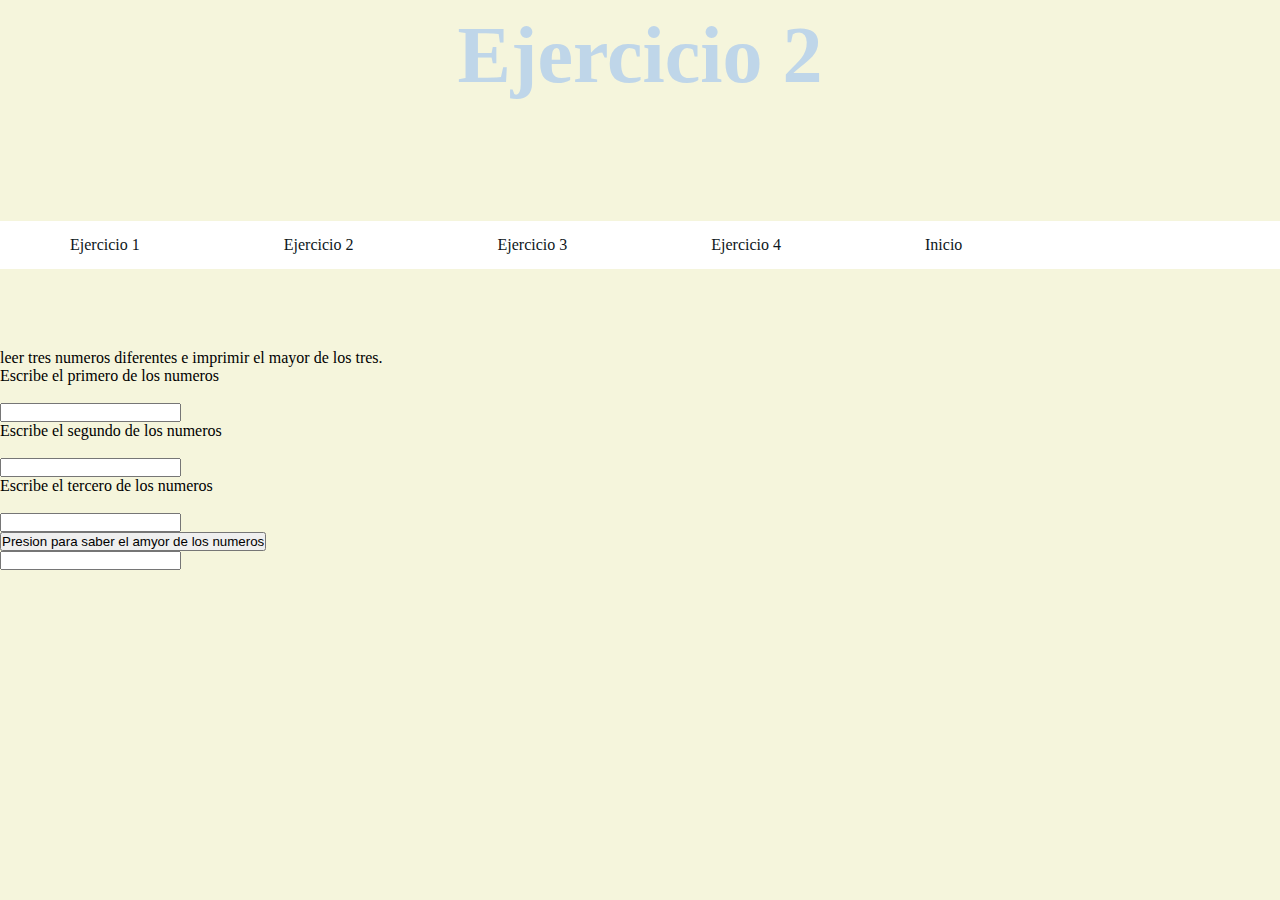
<file: Ejercicio2.html>
<!DOCTYPE html>
<html>
<head>
	<meta charset="utf-8">
	<title></title>
	<link rel="stylesheet" type="text/css" href="css/estilos2.css">
</head>
<body>

	<h1 class="titulo">
		
		Ejercicio 2

 	</h1>
	<header>
		<nav class="Navegacion">
			<ul class="menu">
				<li><a href="Ejercicio1.html">Ejercicio 1</a></li>
				<li><a href="Ejercicio2.html">Ejercicio 2</a></li>
				<li><a href="Ejercicio3.html">Ejercicio 3</a></li>
				<li><a href="Ejercicio4.html">Ejercicio 4</a></li>
				<li><a href="index.html">Inicio</a></li>	
			</ul>
		</nav>
	</header>



	<script src="js/Script2.js"></script>
	leer tres numeros diferentes e imprimir el mayor de los tres.
	<form method="get" name="formulario">
		<p>Escribe el primero de los numeros</p><br>

		<input type="text" name="primero" onkeypress="return Valpri(event)"><br>
		<p>Escribe el segundo de los numeros</p><br>

		<input type="text" name="segundo" onkeypress="return Valseg(event)" ><br>
		<p>Escribe el tercero de los numeros</p><br>
		<input type="text" name="tercero" onkeypress="return Valter(event)">
		<br>
		<input type="button" name="calcul" value="Presion para saber el amyor de los numeros" onclick="calcular()">
		<br>
		<input type="text" name="mostrar" readonly="readonly">
		
	</form>
	
	

</body>
</html>
</file>
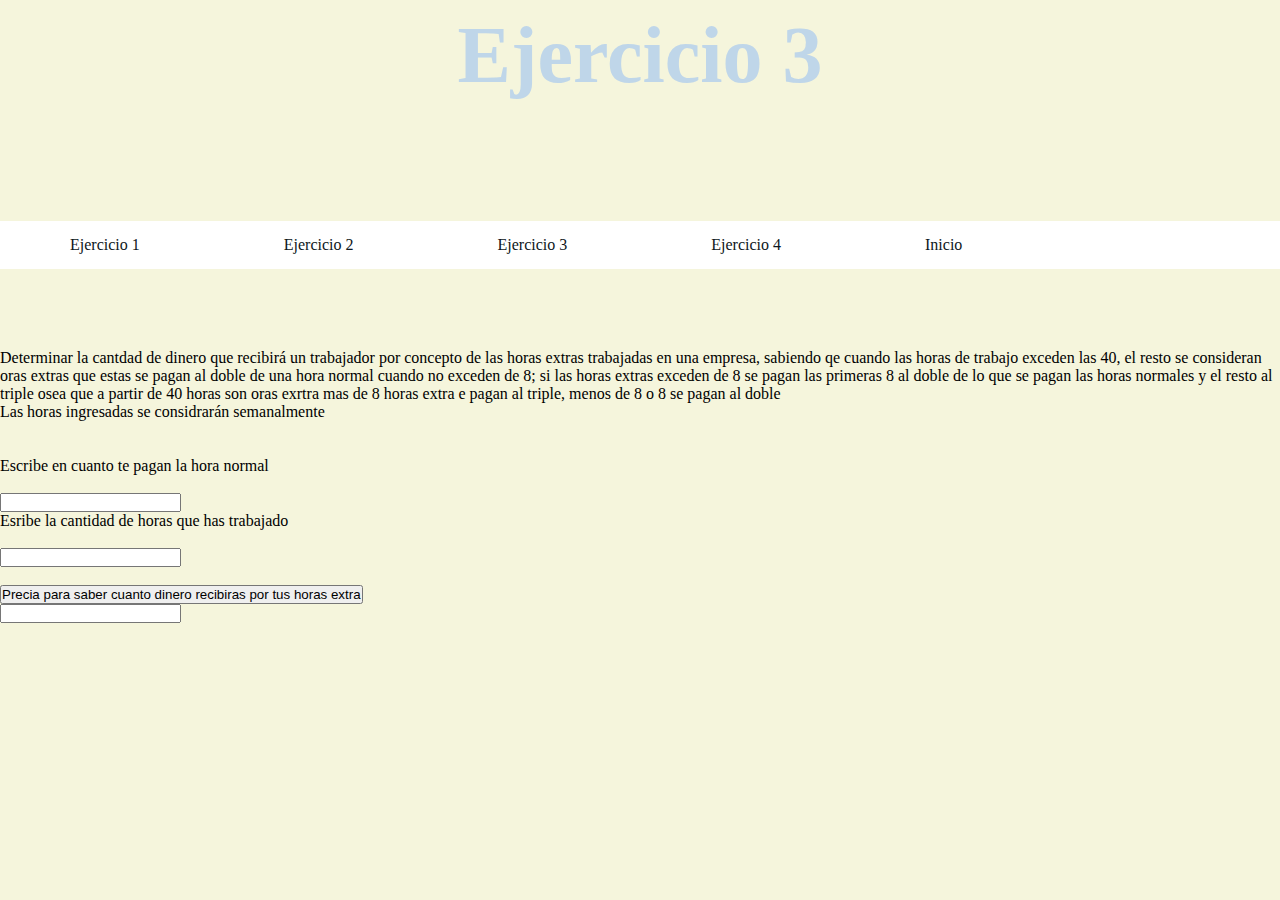
<file: Ejercicio3.html>
<!DOCTYPE html>
<html>
<head>
	<meta charset="utf-8">
	<title></title>
	<link rel="stylesheet" type="text/css" href="css/estilos3.css">
</head>
<body>

	<h1 class="titulo">
		
		Ejercicio 3	

 	</h1>
	<header>
		<nav class="Navegacion">
			<ul class="menu">
				<li><a href="Ejercicio1.html">Ejercicio 1</a></li>
				<li><a href="Ejercicio2.html">Ejercicio 2</a></li>
				<li><a href="Ejercicio3.html">Ejercicio 3</a></li>
				<li><a href="Ejercicio4.html">Ejercicio 4</a></li>
				<li><a href="index.html">Inicio</a></li>	
			</ul>
		</nav>
	</header>



	<script src="js/Script3.js"></script>
	Determinar la cantdad de dinero que recibirá un trabajador por concepto de las horas extras trabajadas en una empresa, sabiendo qe cuando las horas de trabajo exceden las 40, el resto se consideran oras extras  que estas se pagan al doble de una hora normal cuando no exceden de 8; si las horas extras exceden de 8 se pagan las primeras 8 al doble de lo que se pagan las horas normales y el resto al triple

	osea que a partir de 40 horas son oras exrtra
	mas de 8 horas extra e pagan al triple, menos de 8 o 8  se pagan al doble

	<form method="get" name="formulario">
		<p>Las horas ingresadas se considrarán semanalmente</p><br><br>
		<p>Escribe en cuanto te pagan la hora normal</p><br>
		<input type="text" name="paga" onkeypress="return Valpag(event)"><br>

		<p>Esribe la cantidad de horas que has trabajado</p><br>
		<input type="text" name="horas" onkeypress="return Valhor(event)">

		<br><br>
		<input type="button" name="cal" value="Precia para saber cuanto dinero recibiras por tus horas extra" onclick="calcular2()"><br>
		<input type="text" name="most" readonly="readonly">

		
	</form>

</body>
</html>
</file>
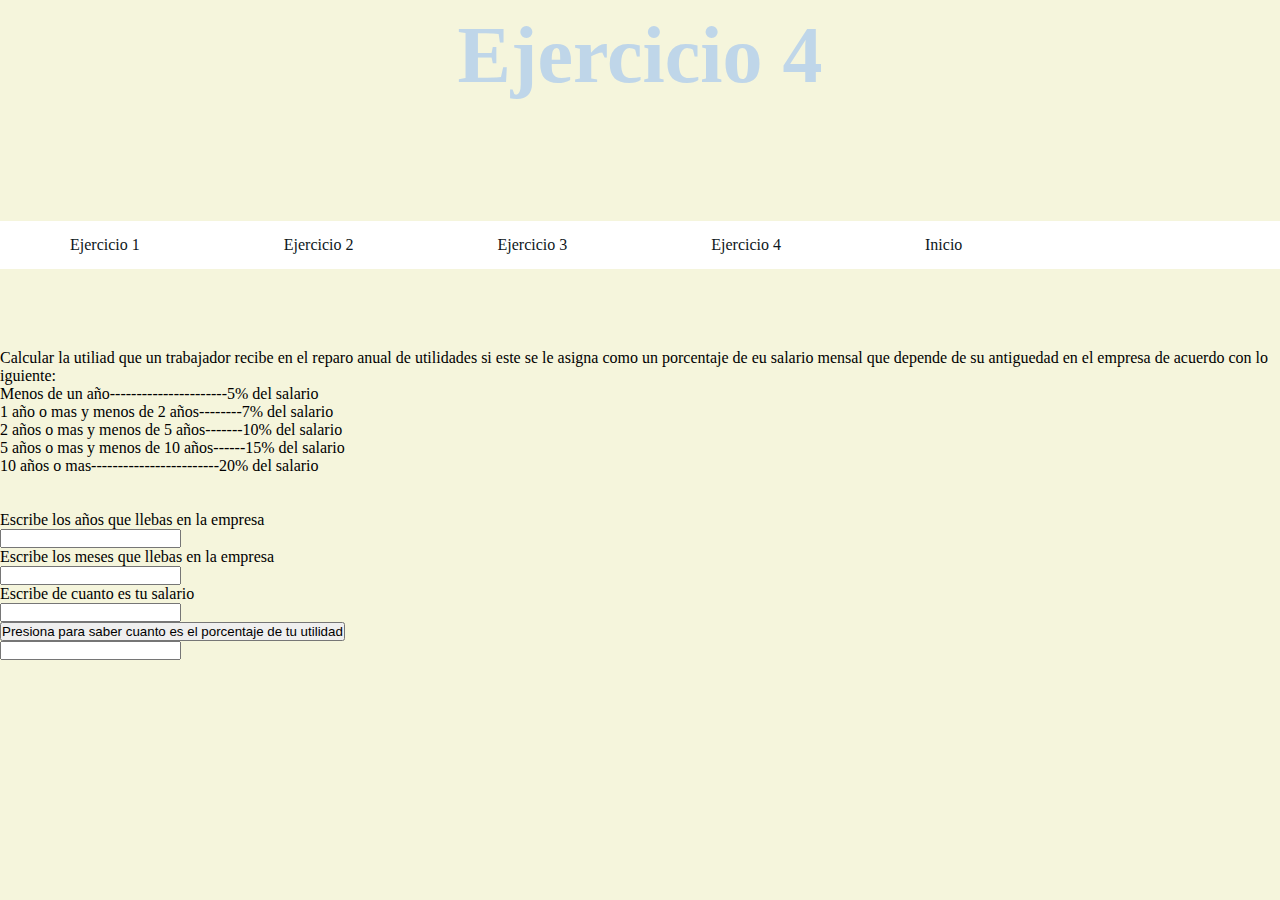
<file: Ejercicio4.html>
<!DOCTYPE html>
<html>
<head>
	<meta charset="utf-8">
	<title>Este es el ejercisio numero 4 </title>
	<link rel="stylesheet" type="text/css" href="css/estilos4.css">

</head>
<body>

	<h1 class="titulo">
		
		Ejercicio 4

 	</h1>
	<header>
		<nav class="Navegacion">
			<ul class="menu">
				<li><a href="Ejercicio1.html">Ejercicio 1</a></li>
				<li><a href="Ejercicio2.html">Ejercicio 2</a></li>
				<li><a href="Ejercicio3.html">Ejercicio 3</a></li>
				<li><a href="Ejercicio4.html">Ejercicio 4</a></li>
				<li><a href="index.html">Inicio</a></li>	
			</ul>
		</nav>
	</header>



	<script src="js/Script4.js"></script>
	<p>
		Calcular la utiliad que un trabajador recibe en el reparo anual de utilidades si este se le asigna como un porcentaje de eu salario mensal que depende de su antiguedad en el empresa de acuerdo con lo iguiente:
		<br>
		Menos de un año----------------------5% del salario<br>
		1 año o mas y menos de 2 años--------7% del salario<br>
		2 años o mas y menos de 5 años-------10% del salario<br>
		5 años o mas y menos de 10 años------15% del salario<br>
		10 años o mas------------------------20% del salario<br>
		<br>
		<form method="get" name="formulario">
			<br>Escribe los años que llebas en la empresa <br>
			<input type="text" name="años" onkeypress="return Valaño(event)">
			<br>
			Escribe los meses que llebas en la empresa <br>
			<input type="text" name="meses" onkeypress="return Valmes(event)">
			<br>
			Escribe de cuanto es tu salario
			<br>
			<input type="text" name="salario" onkeypress="return Valsal(event)">
			<br>

			<input type="button" name="cac" value="Presiona para saber cuanto es el porcentaje de tu utilidad" onclick="validar()">
			<br>
			<input type="text" name="most" readonly="readonly">	

		</form>

		
	</p>

</body>
</html>
</file>
<file: css/estilos2.css>
@keyframes camb{
	from{
		color: blue;

	}
	to{
		color: black;
	}
}

*{
	margin: 0;
	padding: 0;
	-webkit-box-sizing:border-box;
	-moz-box-sizing:border-box;
	box-sizing: border-box;

}
body.custom-background{
	background: -moz-radial-gradient(80% 50%, #00ced1, #fff); 
	background: -webkit-radial-gradient(50% 50%, #00ced1, #fff); 
	background: -o-radial-gradient(50% 80%, #00ced1, #fff); 
	background: -ms-radial-gradient(50% 50%, #00ced1, #fff); 
	background: radial-gradient(50% 50%, #00ced1, #fff);
}
h1>img{
	padding-top: 10px;
	size: 100px;
	width:30; 
	height:20;
}
h1{
	font-size: 80px;
	padding: 40px;
	padding-top: 10px;
	text-align: center ;
	animation-name: camb;
	animation-duration: 3s;
	animation-iteration-count: infinite;
	color: #BFD6E9;
	font-family: 'Open Sans';
}
body{
	background: beige;
}
.Navegacion{

	width: 1300px;
	margin: 80px auto;
	background: #fff;

}
.Navegacion ul{
	list-style: none;

}
.menu > li{
	position: relative;
	display: inline-block;
}
.menu >li >a{

	display: block;
	padding: 15px 70px;
	color: #0D1620;
	font-family :'Times New Roman';
	text-decoration: none;
	
}
.menu li a:hover{
	color: #6D4C44;
	transition: all .4s;
}



/*intento de menu desplegable*/
.submenu{
	position: absolute;
	background: #BF8475;
	width: 100%;
	display: none;
}
.submenu li a{
	display: block;
	padding: 15px;
	color: black;
	font-family :'Times New Roman';
	text-decoration: none;  
}
.menu li:hover .submenu{
	display: block;
}






.submenu2{
	position: absolute;
	background: #BF8475;
	width: 100%;
	display: none;
}
.submenu2 li a{
	display: block;
	padding: 15px;
	color: black;
	font-family :'Times New Roman';
	text-decoration: none;  
}
.menu li:hover .submenu2{
	display: block;
}



.Contenido {


	border-image: 2px solid rgb(196, 178, 167);
	width: 1790px;
	background-color: #34597C;
	align-content: center;
	color:#F8F8F9;
	padding: 500px 100px;
	text-align: center;
	border:4px solid rgb(191, 132, 117);
	margin: 3rem;
	border-radius: 10px;
	padding: 1rem;


}
.Text1{
	width: 1790px;
	background-color: #0000;
	align-content: center;
	color:#F8F8F9;
	padding: 500px 100px;
	text-align: center;
	border:4px solid rgb(191, 132, 117);
	margin: 3rem;
	font-size: 20px;

	border-radius: 10px;
	padding: 1rem;

}
.Imagen{
	align-items: top;
	padding-top: 23px;
	width:90%;
	display: inline-block;
	height: 200px;
	font-size: 44px;
	background-color: #34597C;
	color: white;

	border-radius: 10px;
	padding: 1rem;
	text-align: center;

}

.Services{

	font-size: 30px;
	font-size-adjust: 44vw;		
    text-align: center;
	color: white;
}
.Services a{
	text-decoration: none;
	color:white;

}
.Conta{
	background: black;
	color:white;

}
</file>
<file: css/estilos3.css>
@keyframes camb{
	from{
		color: blue;

	}
	to{
		color: black;
	}
}

*{
	margin: 0;
	padding: 0;
	-webkit-box-sizing:border-box;
	-moz-box-sizing:border-box;
	box-sizing: border-box;

}
body.custom-background{
	background: -moz-radial-gradient(80% 50%, #00ced1, #fff); 
	background: -webkit-radial-gradient(50% 50%, #00ced1, #fff); 
	background: -o-radial-gradient(50% 80%, #00ced1, #fff); 
	background: -ms-radial-gradient(50% 50%, #00ced1, #fff); 
	background: radial-gradient(50% 50%, #00ced1, #fff);
}
h1>img{
	padding-top: 10px;
	size: 100px;
	width:30; 
	height:20;
}
h1{
	font-size: 80px;
	padding: 40px;
	padding-top: 10px;
	text-align: center ;
	animation-name: camb;
	animation-duration: 3s;
	animation-iteration-count: infinite;
	color: #BFD6E9;
	font-family: 'Open Sans';
}
body{
	background: beige;
}
.Navegacion{

	width: 1300px;
	margin: 80px auto;
	background: #fff;

}
.Navegacion ul{
	list-style: none;

}
.menu > li{
	position: relative;
	display: inline-block;
}
.menu >li >a{

	display: block;
	padding: 15px 70px;
	color: #0D1620;
	font-family :'Times New Roman';
	text-decoration: none;
	
}
.menu li a:hover{
	color: #6D4C44;
	transition: all .4s;
}



/*intento de menu desplegable*/
.submenu{
	position: absolute;
	background: #BF8475;
	width: 100%;
	display: none;
}
.submenu li a{
	display: block;
	padding: 15px;
	color: black;
	font-family :'Times New Roman';
	text-decoration: none;  
}
.menu li:hover .submenu{
	display: block;
}






.submenu2{
	position: absolute;
	background: #BF8475;
	width: 100%;
	display: none;
}
.submenu2 li a{
	display: block;
	padding: 15px;
	color: black;
	font-family :'Times New Roman';
	text-decoration: none;  
}
.menu li:hover .submenu2{
	display: block;
}



.Contenido {


	border-image: 2px solid rgb(196, 178, 167);
	width: 1790px;
	background-color: #34597C;
	align-content: center;
	color:#F8F8F9;
	padding: 500px 100px;
	text-align: center;
	border:4px solid rgb(191, 132, 117);
	margin: 3rem;
	border-radius: 10px;
	padding: 1rem;


}
.Text1{
	width: 1790px;
	background-color: #0000;
	align-content: center;
	color:#F8F8F9;
	padding: 500px 100px;
	text-align: center;
	border:4px solid rgb(191, 132, 117);
	margin: 3rem;
	font-size: 20px;

	border-radius: 10px;
	padding: 1rem;

}
.Imagen{
	align-items: top;
	padding-top: 23px;
	width:90%;
	display: inline-block;
	height: 200px;
	font-size: 44px;
	background-color: #34597C;
	color: white;

	border-radius: 10px;
	padding: 1rem;
	text-align: center;

}

.Services{

	font-size: 30px;
	font-size-adjust: 44vw;		
    text-align: center;
	color: white;
}
.Services a{
	text-decoration: none;
	color:white;

}
.Conta{
	background: black;
	color:white;

}
</file>
<file: css/estilos4.css>
@keyframes camb{
	from{
		color: blue;

	}
	to{
		color: black;
	}
}

*{
	margin: 0;
	padding: 0;
	-webkit-box-sizing:border-box;
	-moz-box-sizing:border-box;
	box-sizing: border-box;

}
body.custom-background{
	background: -moz-radial-gradient(80% 50%, #00ced1, #fff); 
	background: -webkit-radial-gradient(50% 50%, #00ced1, #fff); 
	background: -o-radial-gradient(50% 80%, #00ced1, #fff); 
	background: -ms-radial-gradient(50% 50%, #00ced1, #fff); 
	background: radial-gradient(50% 50%, #00ced1, #fff);
}
h1>img{
	padding-top: 10px;
	size: 100px;
	width:30; 
	height:20;
}
h1{
	font-size: 80px;
	padding: 40px;
	padding-top: 10px;
	text-align: center ;
	animation-name: camb;
	animation-duration: 3s;
	animation-iteration-count: infinite;
	color: #BFD6E9;
	font-family: 'Open Sans';
}
body{
	background: beige;
}
.Navegacion{

	width: 1300px;
	margin: 80px auto;
	background: #fff;

}
.Navegacion ul{
	list-style: none;

}
.menu > li{
	position: relative;
	display: inline-block;
}
.menu >li >a{

	display: block;
	padding: 15px 70px;
	color: #0D1620;
	font-family :'Times New Roman';
	text-decoration: none;
	
}
.menu li a:hover{
	color: #6D4C44;
	transition: all .4s;
}



/*intento de menu desplegable*/
.submenu{
	position: absolute;
	background: #BF8475;
	width: 100%;
	display: none;
}
.submenu li a{
	display: block;
	padding: 15px;
	color: black;
	font-family :'Times New Roman';
	text-decoration: none;  
}
.menu li:hover .submenu{
	display: block;
}






.submenu2{
	position: absolute;
	background: #BF8475;
	width: 100%;
	display: none;
}
.submenu2 li a{
	display: block;
	padding: 15px;
	color: black;
	font-family :'Times New Roman';
	text-decoration: none;  
}
.menu li:hover .submenu2{
	display: block;
}



.Contenido {


	border-image: 2px solid rgb(196, 178, 167);
	width: 1790px;
	background-color: #34597C;
	align-content: center;
	color:#F8F8F9;
	padding: 500px 100px;
	text-align: center;
	border:4px solid rgb(191, 132, 117);
	margin: 3rem;
	border-radius: 10px;
	padding: 1rem;


}
.Text1{
	width: 1790px;
	background-color: #0000;
	align-content: center;
	color:#F8F8F9;
	padding: 500px 100px;
	text-align: center;
	border:4px solid rgb(191, 132, 117);
	margin: 3rem;
	font-size: 20px;

	border-radius: 10px;
	padding: 1rem;

}
.Imagen{
	align-items: top;
	padding-top: 23px;
	width:90%;
	display: inline-block;
	height: 200px;
	font-size: 44px;
	background-color: #34597C;
	color: white;

	border-radius: 10px;
	padding: 1rem;
	text-align: center;

}

.Services{

	font-size: 30px;
	font-size-adjust: 44vw;		
    text-align: center;
	color: white;
}
.Services a{
	text-decoration: none;
	color:white;

}
.Conta{
	background: black;
	color:white;

}
</file>
